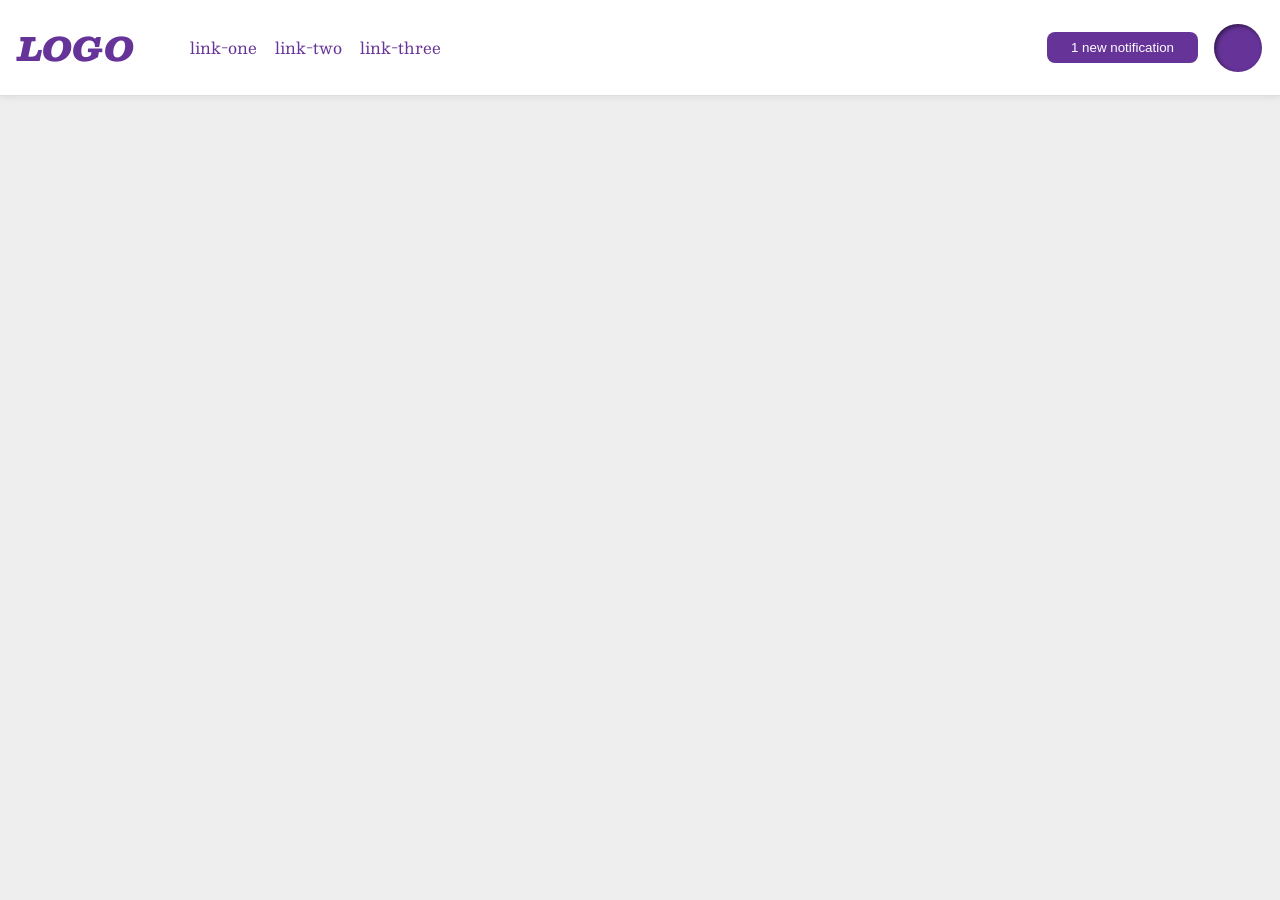
<file: foundations/flex/03-flex-header-2/index.html>
<!DOCTYPE html>
<html lang="en">
  <head>
    <meta charset="UTF-8">
    <meta http-equiv="X-UA-Compatible" content="IE=edge">
    <meta name="viewport" content="width=device-width, initial-scale=1.0">
    <title>Flex Header 2</title>
    <link rel="stylesheet" href="style.css">
  </head>
  <body>
    <div class="header">
      <div class="left">
      <div class="logo">
        LOGO
      </div>
      <ul class="links">
        <li><a href="https://google.com">link-one</a></li>
        <li><a href="https://google.com">link-two</a></li>
        <li><a href="https://google.com">link-three</a></li>
      </ul>
      </div>
      <div class="right">
      <button class="notifications">
        1 new notification
      </button>
      <div class="profile-image"></div>
      </div>
    </div>
  </body>
</html>
</file>
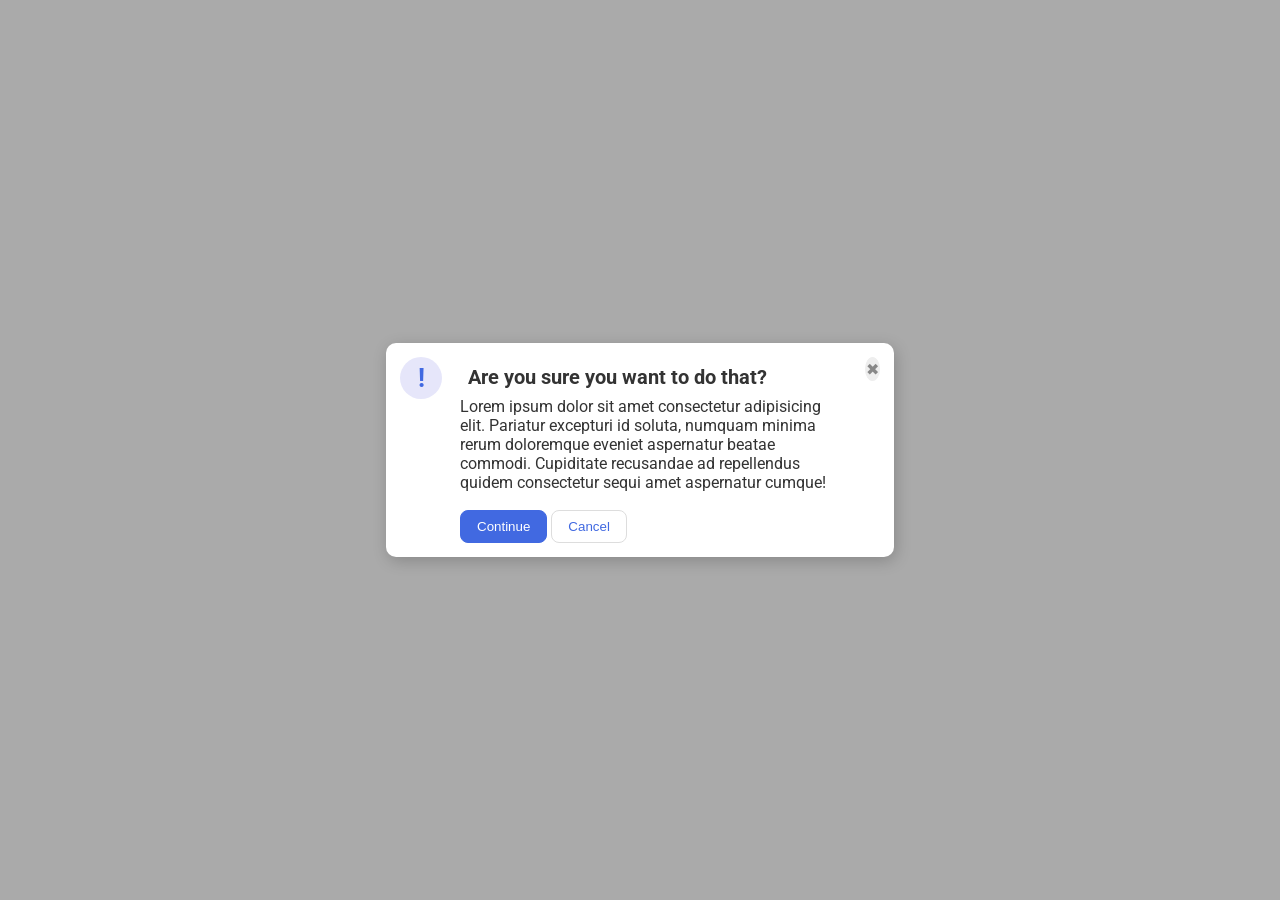
<file: foundations/flex/05-flex-modal/index.html>
<!DOCTYPE html>
<html lang="en">
  <head>
    <meta charset="UTF-8">
    <meta http-equiv="X-UA-Compatible" content="IE=edge">
    <meta name="viewport" content="width=device-width, initial-scale=1.0">
    <link rel="stylesheet" href="style.css">
    <title>Modal</title>
  </head>
  <body>
    <div class="modal">      
      <div class="icon">!</div>
         <div class="middle">
      <div class="header">Are you sure you want to do that?</div>
      
 
      <div class="text">Lorem ipsum dolor sit amet consectetur adipisicing elit. Pariatur excepturi id soluta, numquam minima rerum doloremque eveniet aspernatur beatae commodi. Cupiditate recusandae ad repellendus quidem consectetur sequi amet aspernatur cumque!</div>
      <button class="continue">Continue</button>
      <button class="cancel">Cancel</button>
      </div>
      <button class="close-button">✖</button>
        
    </div>
  </body>
</html>
</file>
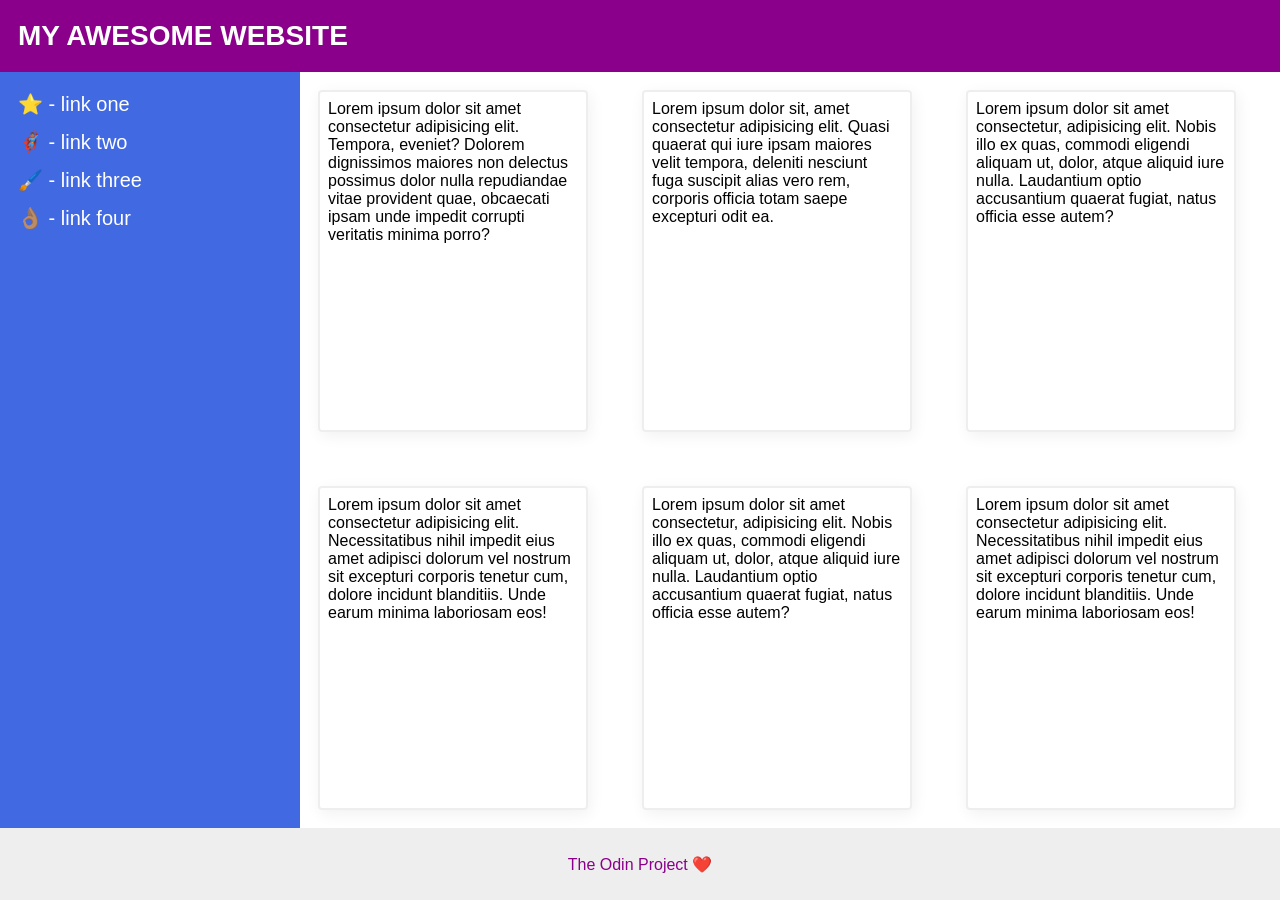
<file: foundations/flex/07-flex-layout-2/index.html>
<!DOCTYPE html>
<html lang="en">
  <head>
    <meta charset="UTF-8">
    <meta http-equiv="X-UA-Compatible" content="IE=edge">
    <meta name="viewport" content="width=device-width, initial-scale=1.0">
    <title>The Holy Grail</title>
    <link rel="stylesheet" href="style.css">
  </head>
  <body>
    <div class="header">
      MY AWESOME WEBSITE
    </div>
  <div class="content">
    <div class="sidebar">
      <ul>
        <li><a href="#">⭐ - link one</a></li>
        <li><a href="#">🦸🏽‍♂️ - link two</a></li>
        <li><a href="#">🖌️ - link three</a></li>
        <li><a href="#">👌🏽 - link four</a></li>
      </ul>
    </div>
    <div class="text">
    <div class="card">Lorem ipsum dolor sit amet consectetur adipisicing elit. Tempora, eveniet? Dolorem dignissimos maiores non delectus possimus dolor nulla repudiandae vitae provident quae, obcaecati ipsam unde impedit corrupti veritatis minima porro?</div>
    <div class="card">Lorem ipsum dolor sit, amet consectetur adipisicing elit. Quasi quaerat qui iure ipsam maiores velit tempora, deleniti nesciunt fuga suscipit alias vero rem, corporis officia totam saepe excepturi odit ea.</div>
    <div class="card">Lorem ipsum dolor sit amet consectetur, adipisicing elit. Nobis illo ex quas, commodi eligendi aliquam ut, dolor, atque aliquid iure nulla. Laudantium optio accusantium quaerat fugiat, natus officia esse autem?</div>
    <div class="card">Lorem ipsum dolor sit amet consectetur adipisicing elit. Necessitatibus nihil impedit eius amet adipisci dolorum vel nostrum sit excepturi corporis tenetur cum, dolore incidunt blanditiis. Unde earum minima laboriosam eos!</div>
    <div class="card">Lorem ipsum dolor sit amet consectetur, adipisicing elit. Nobis illo ex quas, commodi eligendi aliquam ut, dolor, atque aliquid iure nulla. Laudantium optio accusantium quaerat fugiat, natus officia esse autem?</div>
    <div class="card">Lorem ipsum dolor sit amet consectetur adipisicing elit. Necessitatibus nihil impedit eius amet adipisci dolorum vel nostrum sit excepturi corporis tenetur cum, dolore incidunt blanditiis. Unde earum minima laboriosam eos!</div>
    </div>
    </div>
    <div class="footer">
      The Odin Project ❤️
    </div>
  </body>
</html>
</file>
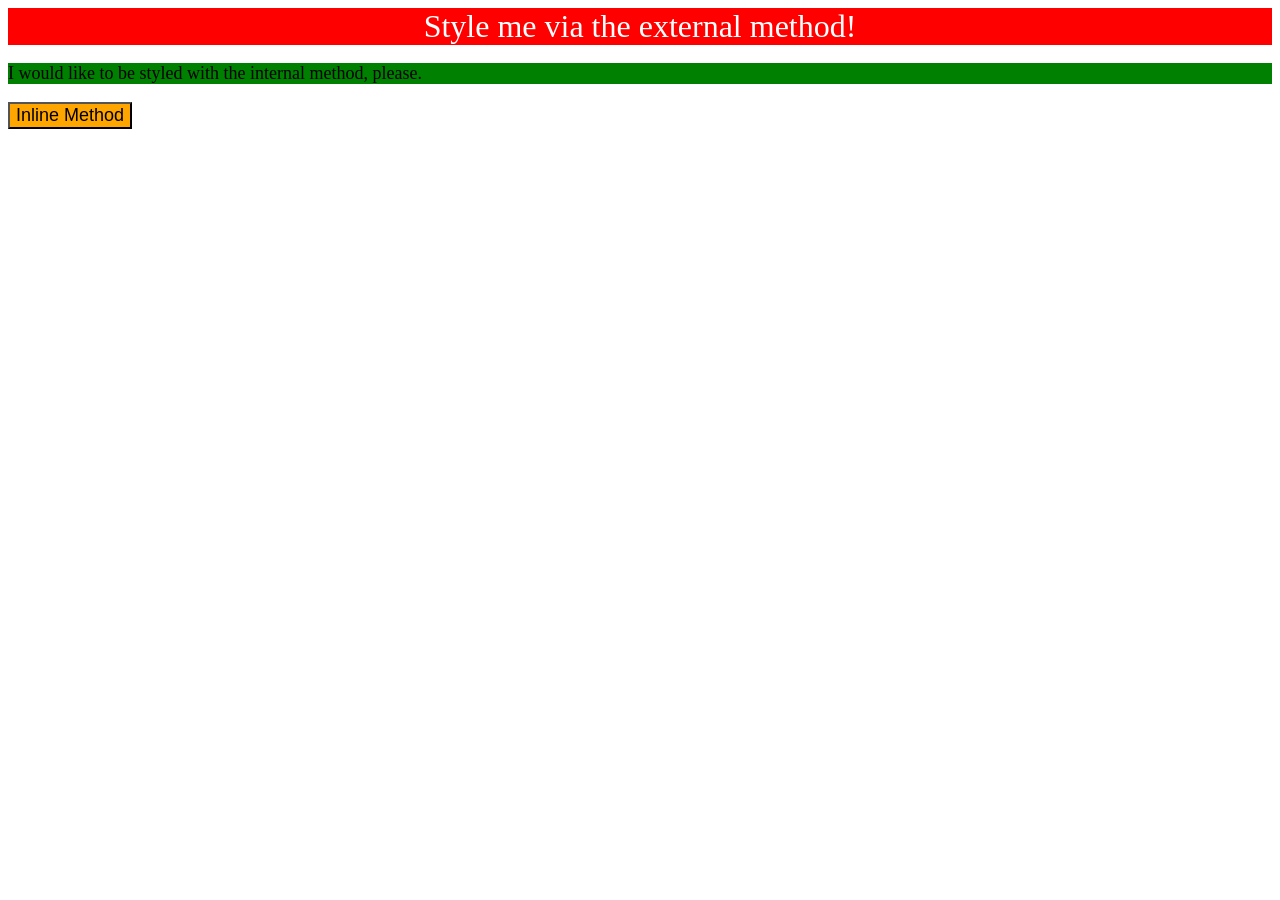
<file: foundations/intro-to-css/01-css-methods/index.html>
<!DOCTYPE html>
<html lang="en">
  <head>
    <meta charset="UTF-8">
    <meta http-equiv="X-UA-Compatible" content="IE=edge">
    <meta name="viewport" content="width=device-width, initial-scale=1.0">
    <title>Methods for Adding CSS</title>
    <link rel="stylesheet" href="styles.css">
    <style>
      p{
        background-color: green;
        font-size: 18px;

      }
    </style>
  </head>
  <body>
    <div>Style me via the external method!</div>
    <p>I would like to be styled with the internal method, please.</p>
    <button style="background-color: orange; font-size: 18px;">Inline Method</button>
  </body>
</html>
</file>
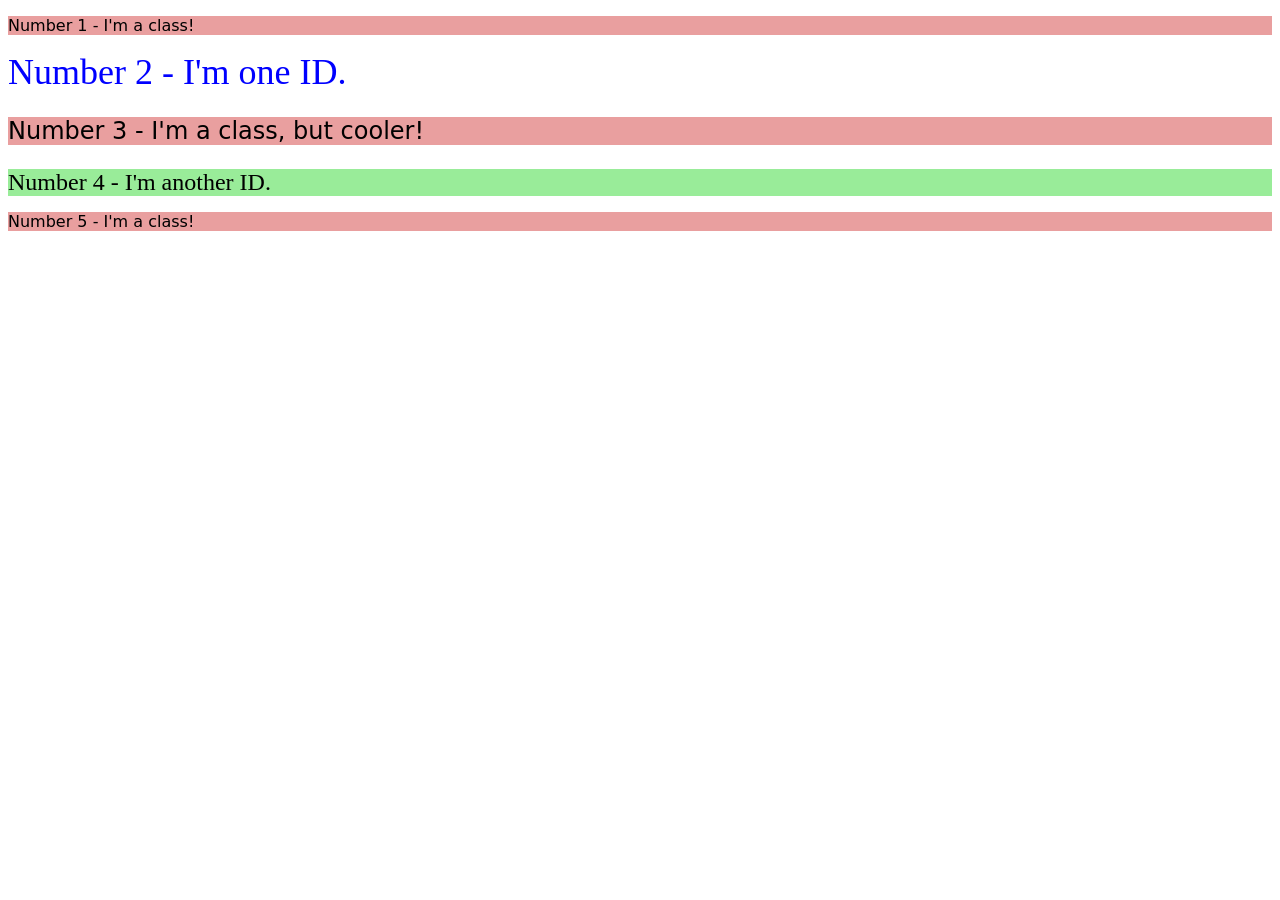
<file: foundations/intro-to-css/02-class-id-selectors/index.html>
<!DOCTYPE html>
<html lang="en">
  <head>
    <meta charset="UTF-8">
    <meta http-equiv="X-UA-Compatible" content="IE=edge">
    <meta name="viewport" content="width=device-width, initial-scale=1.0">
    <title>Class and ID Selectors</title>
    <link rel="stylesheet" href="style.css">
  </head>
  <body>
    <p class="odd">Number 1 - I'm a class!</p>
    <div id="even-1">Number 2 - I'm one ID.</div>
    <p class="odd cool">Number 3 - I'm a class, but cooler!</p>
    <div id="even-2">Number 4 - I'm another ID.</div>
    <p class="odd">Number 5 - I'm a class!</p>
  </body>
</html>
</file>
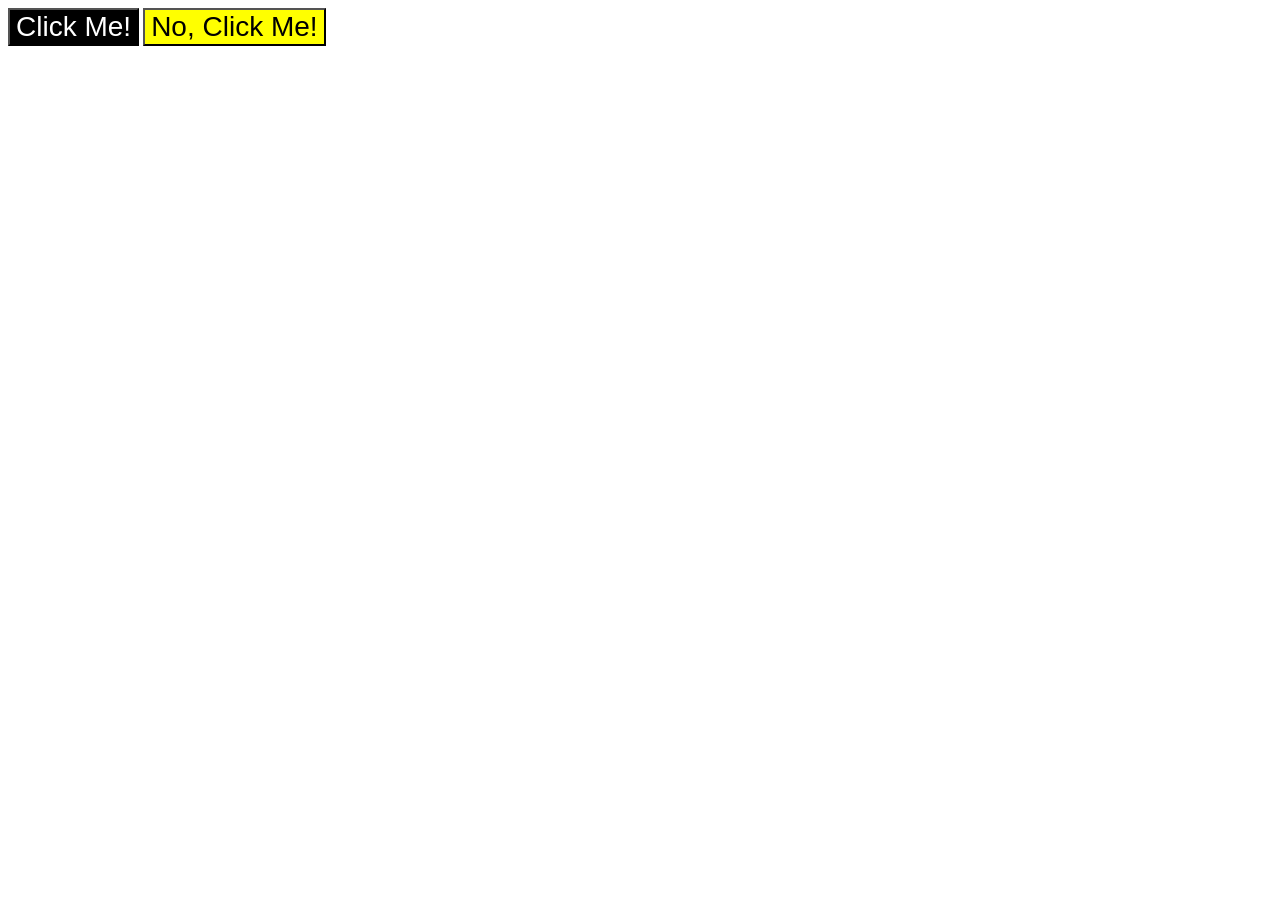
<file: foundations/intro-to-css/03-grouping-selectors/index.html>
<!DOCTYPE html>
<html lang="en">
  <head>
    <meta charset="UTF-8">
    <meta http-equiv="X-UA-Compatible" content="IE=edge">
    <meta name="viewport" content="width=device-width, initial-scale=1.0">
    <title>Grouping Selectors</title>
    <link rel="stylesheet" href="style.css">
  </head>
  <body>
    <div class="container">
    <button id="first">Click Me!</button>
    <button class="second">No, Click Me!</button>
    </div>
  </body>
</html>
</file>
<file: foundations/flex/03-flex-header-2/style.css>
/* this is some magical font-importing.  
you'll learn about it later. */
@import url('https://fonts.googleapis.com/css2?family=Besley:ital,wght@0,400;1,900&display=swap');

body {
  margin: 0;
  background: #eee;
  font-family: Besley, serif;
}

.header {
  background: white;
  border-bottom: 1px solid #ddd;
  box-shadow: 0 0 8px rgba(0,0,0,.1);
}

.profile-image {
  background: rebeccapurple;
  box-shadow: inset 2px 2px 4px rgba(0,0,0,.5);
  border-radius: 50%;
  width: 48px;
  height: 48px;
}

.logo {
  color: rebeccapurple;
  font-size: 32px;
  font-weight: 900;
  font-style: italic;
}

button {
  border: none;
  border-radius: 8px;
  background: rebeccapurple;
  color: white;
  padding: 8px 24px;
}

a {
  /* this removes the line under our links */
  text-decoration: none;
  color: rebeccapurple;
}

ul {
  list-style-type: none;
}

/* solution here */

.header{
  display: flex;
  justify-content: space-between;
  padding: 18px;
  align-items: center;
  max-width: 1300px;
}
.left, .right{
  display: flex;
  align-items: center;
  gap: 16px;
}
ul {
  display: flex;
 
  gap: 18px;
 
}
</file>
<file: foundations/flex/05-flex-modal/style.css>
@import url('https://fonts.googleapis.com/css2?family=Roboto:wght@400;700&display=swap');

html, body {
  height: 100%;
}

body {
  font-family: Roboto, sans-serif;
  margin: 0;
  background: #aaa;
  color: #333;
  /* I'll give you this one for free lol */
  display: flex;
  align-items: center;
  justify-content: center;
}

.modal {
  background: white;
  width: 480px;
  border-radius: 10px;
  box-shadow: 2px 4px 16px rgba(0,0,0,.2);
}

.icon {
  color: royalblue;
  font-size: 26px;
  font-weight: 700;
  background: lavender;
  width: 42px;
  height: 42px;
  border-radius: 50%;
  display: flex;
  align-items: center;
  justify-content: center;
}

.close-button {
  background: #eee;
  border-radius: 50%;
  color: #888;
  font-weight: 400;
  font-size: 16px;
  height: 24px;
  width: 24px;
  display: flex;
  align-items: center;
  justify-content: center;
  border: 1px solid #eee;
  padding: 0;
}

button {
  cursor: pointer;
  padding: 8px 16px;
  border-radius: 8px;
}

button.continue {
  background: royalblue;
  border: 1px solid royalblue;
  color: white;
}

button.cancel {
  background: white;
  border: 1px solid #ddd;
  color: royalblue;
}

/*solution*/

.modal{
  display: flex;
  justify-content: space-between;
  padding: 14px;

  gap: 18px;
}
.icon{
  flex-shrink: 0;
}
.middle{
  
}
.header{
  font-weight: bold;
  margin: 8px;
  font-size: 20px;
}
.text{
  margin-bottom: 18px;
}
</file>
<file: foundations/flex/07-flex-layout-2/style.css>
body {
  font-family: -apple-system, BlinkMacSystemFont, 'Segoe UI', Roboto, Oxygen, Ubuntu, Cantarell, 'Open Sans', 'Helvetica Neue', sans-serif;
  margin: 0;
  min-height: 100vh;
}

.header {
  height: 72px;
  background: darkmagenta;
  color: white;
}

.footer {
  height: 72px;
  background: #eee;
  color: darkmagenta;
}

.sidebar {
  width: 300px;
  background: royalblue;
  box-sizing: border-box;
}

.card {
  border: 1px solid #eee;
  box-shadow: 2px 4px 16px rgba(0,0,0,.06);
  border-radius: 4px;
}
/*solution*/

body{
  display: flex;
  flex-direction: column;

}
.header{
  font-size: 28px;
  display: flex;
  align-items: center;
  padding: 0 18px;
  margin: 0;
  font-weight: 700;
}

.content{
  flex: 1;
  display: flex;

}
.sidebar{
  flex-shrink: 0;
}

.sidebar ul{
  list-style: none;
  padding: 0 18px;
  
  gap: 16px;
  font-size: 20px;
  
}
li{
  margin-bottom: 14px;
}
a{
  color: white;
  text-decoration: none;
}
.text{
  display: flex;
  flex-wrap: wrap;
  gap: 18px;
}
.card{
  border: 2px solid #eee;
  width: 250px;
  padding: 8px;
  margin: 18px;
}
.footer{
  display: flex;
  justify-content: center;
  align-items: center;
}
</file>
<file: foundations/intro-to-css/01-css-methods/styles.css>
div{
  background-color: red;
  color: white;
  font-size: 32px;
  text-align: center;
}
</file>
<file: foundations/intro-to-css/02-class-id-selectors/style.css>
/* Add CSS Styling */
.odd{
  background-color: rgb(233, 159, 159);
  font-family: Verdana, 'DejaVu Sans', sans-serif;
  
}
#even-1{
  color: #00f;
  font-size: 36px;
}
.cool{
  font-size: 24px;
}
#even-2{
  background-color: rgb(153, 236, 153);
  font-size: 24px;
}
</file>
<file: foundations/intro-to-css/03-grouping-selectors/style.css>
/* Add CSS Styling */
#first, .second{
  font-size: 28px;
  font-family: Helvetica, 'Times New Roman', sans-serif;

}
#first{
  background-color: black;
  color: #fff;
}
.second{
  background-color: yellow;
}
</file>
